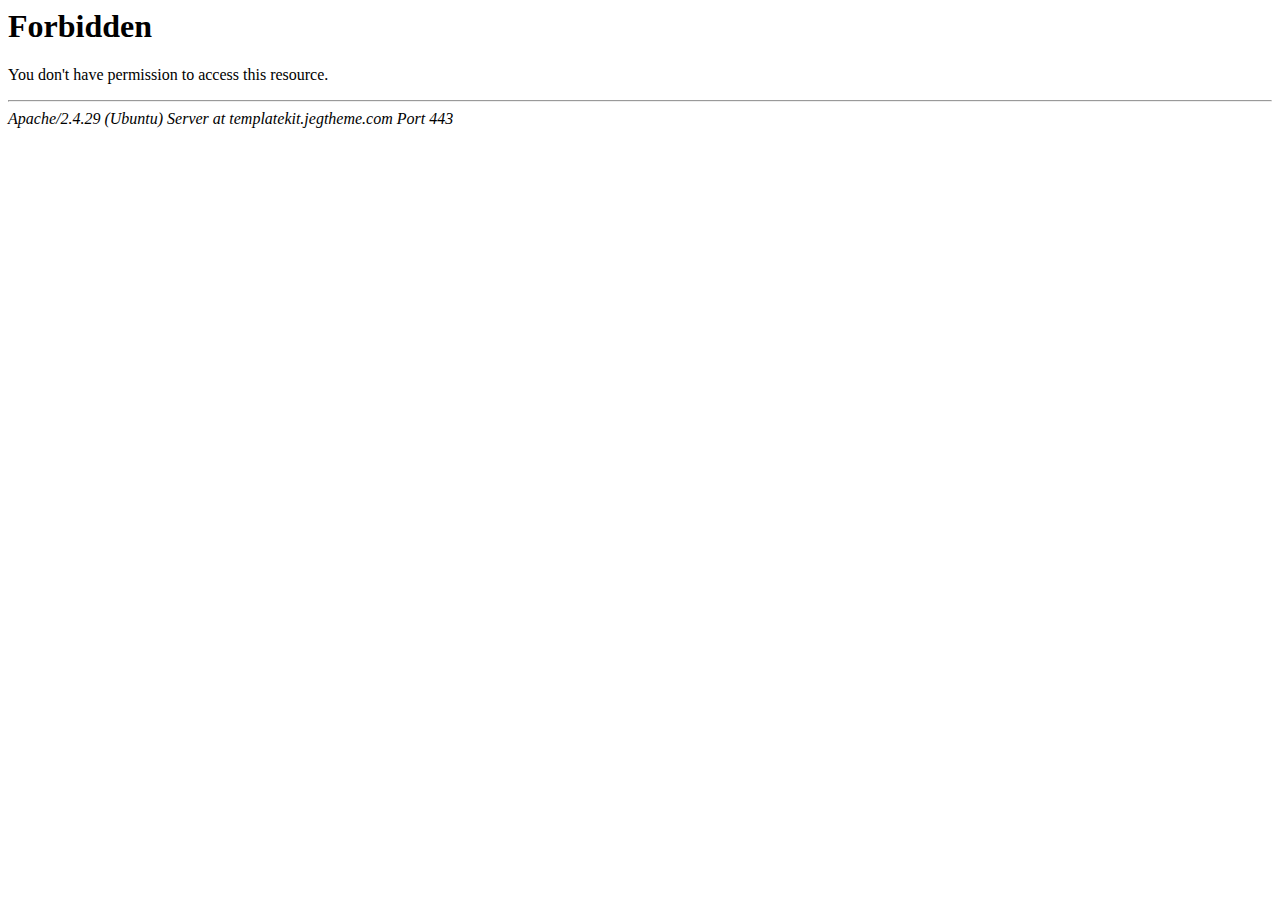
<file: wp-includes/wlwmanifest.html>
<!DOCTYPE HTML PUBLIC "-//IETF//DTD HTML 2.0//EN">
<html><head>
<title>403 Forbidden</title>
</head><body>
<h1>Forbidden</h1>
<p>You don't have permission to access this resource.</p>
<hr>
<address>Apache/2.4.29 (Ubuntu) Server at templatekit.jegtheme.com Port 443</address>
</body></html>
</file>
